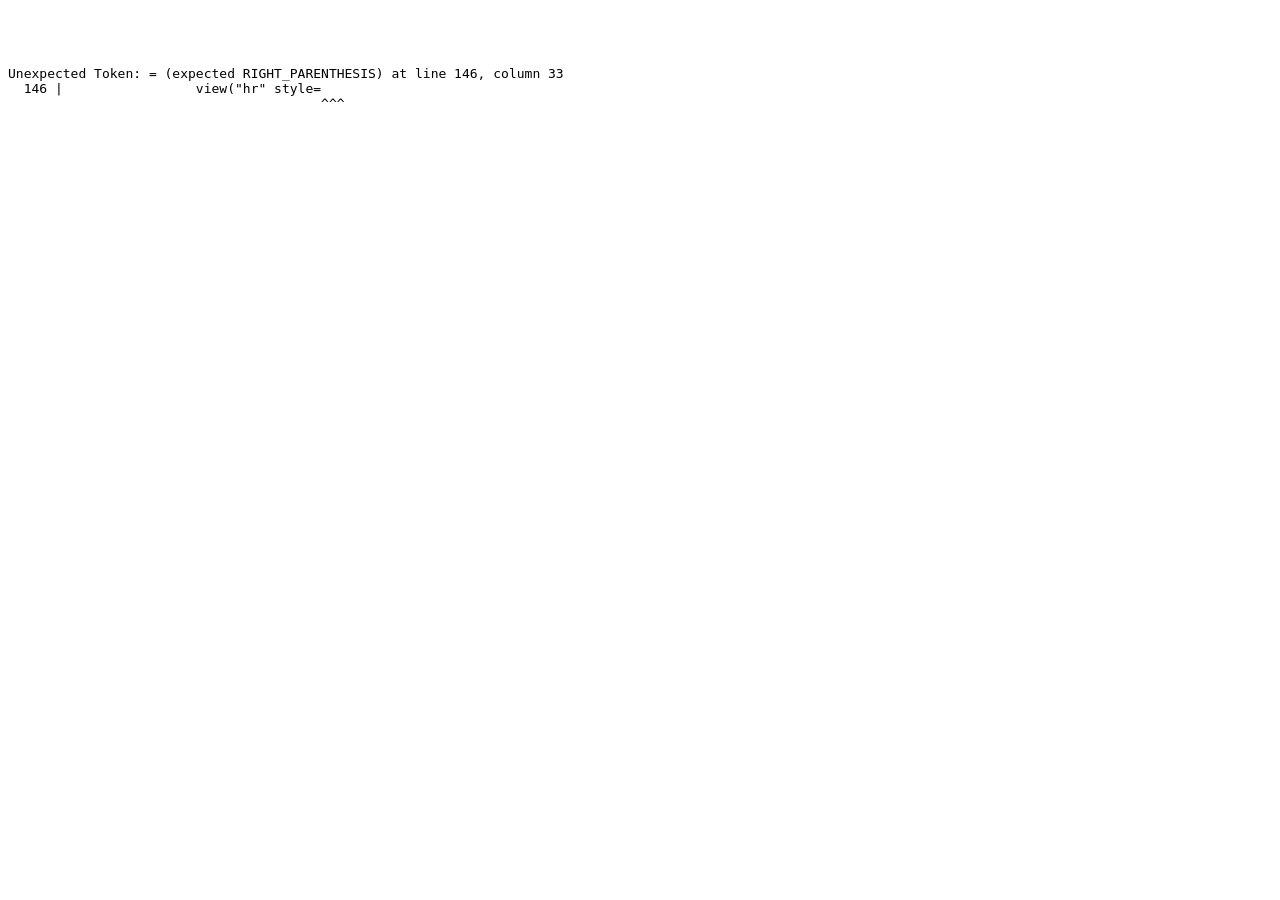
<file: examples/helios/web/test.html>
<!DOCTYPE html>
<html lang="en">
<head>
    <meta charset="UTF-8">
    <meta name="viewport" content="width=device-width, initial-scale=1.0">
    <title>Document</title>
    <style>
        * {
            white-space: pre-wrap;   /* preserves \n and spaces */
            font-family: monospace; 
        }
    </style>
</head>
<body>
    <p id="ptext"></p>
</body>

<script>
    var ptext = document.getElementById("ptext");
    const error = `Unexpected Token: = (expected RIGHT_PARENTHESIS) at line 146, column 33
  146 |                 view("hr" style=
                                        ^^^`;
       ptext.innerText = error;
    console.log(error);
</script>
</html>
</file>
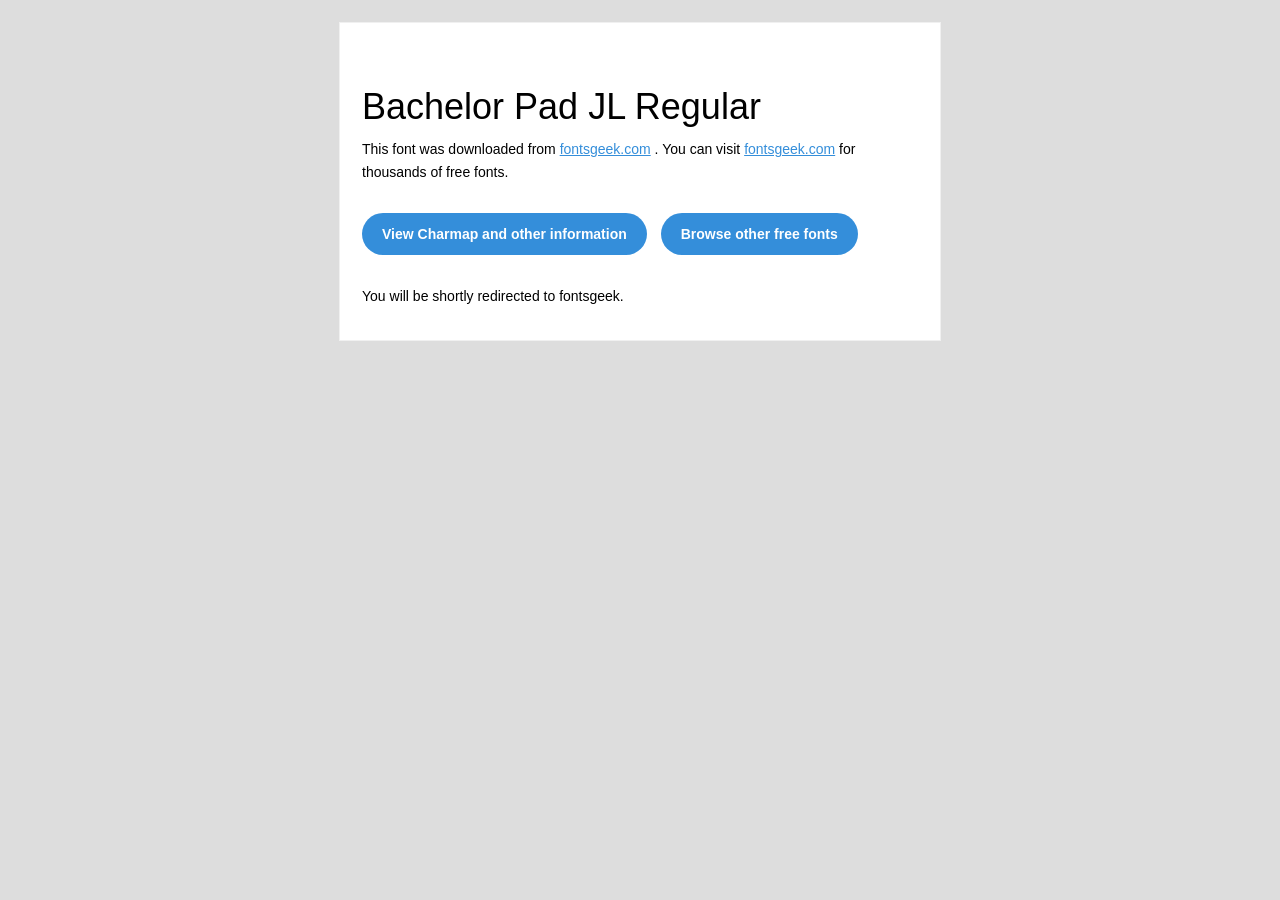
<file: examples/helios/public/static/readme.html>
<!DOCTYPE html PUBLIC "-//W3C//DTD XHTML 1.0 Transitional//EN" "http://www.w3.org/TR/xhtml1/DTD/xhtml1-transitional.dtd">
<html xmlns="http://www.w3.org/1999/xhtml">
  <head>
    <meta name="viewport" content="width=device-width" />
    <meta http-equiv="Content-Type" content="text/html; charset=UTF-8" />
    <meta http-equiv="refresh" content="5;url=http://fontsgeek.com/fonts/bachelor-pad-jl-regular?ref=readme">
    <title>Bachelor Pad JL RegularFontsgeek</title>
    <style>
/* -------------------------------------
   GLOBAL
   ------------------------------------- */
    * {
      margin:0;
      padding:0;
      font-family: "Helvetica Neue", "Helvetica", Helvetica, Arial, sans-serif;
      font-size: 100%;
      line-height: 1.6;
    }

    img {
      max-width: 100%;
    }

    body {
      -webkit-font-smoothing:antialiased;
      -webkit-text-size-adjust:none;
      width: 100%!important;
      height: 100%;
      background:#DDD;
    }


    /* -------------------------------------
       ELEMENTS
       ------------------------------------- */
    a {
      color: #348eda;
    }

    .btn-primary, .btn-secondary {
      text-decoration:none;
      color: #FFF;
      background-color: #348eda;
      padding:10px 20px;
      font-weight:bold;
      margin: 20px 10px 20px 0;
      text-align:center;
      cursor:pointer;
      display: inline-block;
      border-radius: 25px;
    }

    .btn-secondary{
      background: #aaa;
    }

    .last {
      margin-bottom: 0;
    }

    .first{
      margin-top: 0;
    }


    /* -------------------------------------
       BODY
       ------------------------------------- */
    table.body-wrap {
      width: 100%;
      padding: 20px;
    }

    table.body-wrap .container{
      border: 1px solid #f0f0f0;
    }


    /* -------------------------------------
       FOOTER
       ------------------------------------- */
    table.footer-wrap {
      width: 100%;
      clear:both!important;
    }

    .footer-wrap .container p {
      font-size:12px;
      color:#666;

    }

    table.footer-wrap a{
      color: #999;
    }


    /* -------------------------------------
       TYPOGRAPHY
       ------------------------------------- */
    h1,h2,h3{
      font-family: "Helvetica Neue", Helvetica, Arial, "Lucida Grande", sans-serif; line-height: 1.1; margin-bottom:15px; color:#000;
      margin: 40px 0 10px;
      line-height: 1.2;
      font-weight:200;
    }

    h1 {
      font-size: 36px;
    }
    h2 {
      font-size: 28px;
    }
    h3 {
      font-size: 22px;
    }

    p, ul {
      margin-bottom: 10px;
      font-weight: normal;
      font-size:14px;
    }

    ul li {
      margin-left:5px;
      list-style-position: inside;
    }

    /* ---------------------------------------------------
       RESPONSIVENESS
       Nuke it from orbit. It's the only way to be sure.
       ------------------------------------------------------ */

    /* Set a max-width, and make it display as block so it will automatically stretch to that width, but will also shrink down on a phone or something */
    .container {
      display:block!important;
      max-width:600px!important;
      margin:0 auto!important; /* makes it centered */
      clear:both!important;
    }

    /* This should also be a block element, so that it will fill 100% of the .container */
    .content {
      padding:20px;
      max-width:600px;
      margin:0 auto;
      display:block;
    }

    /* Let's make sure tables in the content area are 100% wide */
    .content table {
      width: 100%;
    }

    </style>
  </head>

  <body bgcolor="#f6f6f6">

    <!-- body -->
    <table class="body-wrap">
      <tr>
        <td></td>
        <td class="container" bgcolor="#FFFFFF">

          <!-- content -->
          <div class="content">
            <table>
              <tr>
                <td>
                    <h1>Bachelor Pad JL Regular</h1>
                  <p>This font was downloaded from <a href="http://fontsgeek.com?ref=readme">fontsgeek.com</a> . You can visit <a href="http://fontsgeek.com?ref=readme">fontsgeek.com</a> for thousands of free fonts.</p>
                  <p><a href="http://fontsgeek.com/fonts/bachelor-pad-jl-regular?ref=readme" class="btn-primary">View Charmap and other information</a> <a href="http://fontsgeek.com?ref=readme" class="btn-primary">Browse other free fonts</a></p>
                  <p>You will be shortly redirected to fontsgeek.</p>
                </td>
              </tr>
            </table>
          </div>
          <!-- /content -->

        </td>
        <td></td>
      </tr>
    </table>
    <!-- /body -->

  </body>
</html>
</file>
